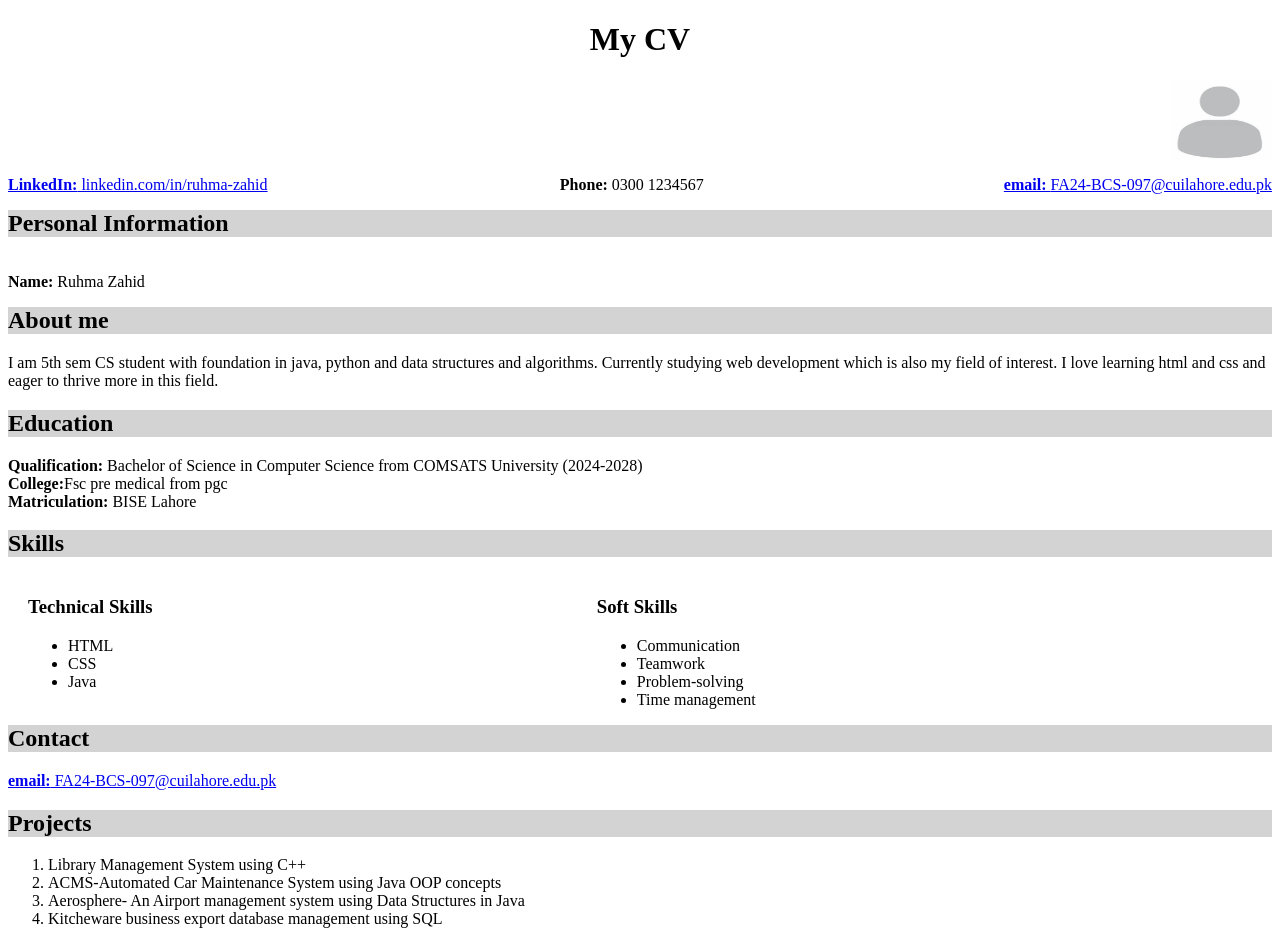
<file: assignment-1/index.html>
<!doctype html>
<html lang="en">

  <head>
    <meta charset="UTF-8" />
    <meta name="viewport" content="width=device-width, initial-scale=1.0" />
    <title>CV</title>
    <link rel="stylesheet" href="styles.css" />
  </head>


  <body>

    <header id="header">
    <h1 id="cv">My CV</h1>
    <img src="placeholder.png" id="profile-image" style="width: 100px; height: 80px;" />
    
   </header>
   
   <section id="info">
    <p id="email">
      <a href="mailto: FA24-BCS-097@cuilahore.edu.pk"
        ><b>email: </b>FA24-BCS-097@cuilahore.edu.pk</a
      >
    </p>
    <p id="phone"><strong>Phone:</strong> 0300 1234567</p>
    <p id="linkedIn">
      <a
        href="https://www.linkedin.com/in/ruhma-zahid-532975378/?lipi=urn%3Ali%3Apage%3Ad_flagship3_profile_view_base_contact_details%3BFrodphF%2FR5KAs%2BOW79WcMw%3D%3D"
        target="_blank"
        ><b>LinkedIn:</b> linkedin.com/in/ruhma-zahid</a
      >
    </p>

    </section>


  <div>
    <h2 id="personal">Personal Information</h2>
    <p id="name"><b>Name:</b> Ruhma Zahid</p>
    
</div>

<section id="about">
    <h2 id="about-me"> About me</h2>
    <p> I am 5th sem CS student with foundation in java, python and data structures and algorithms. Currently studying web development which is also my field of interest. I love learning html and css and eager to thrive more in this field. </p>
    
  </section>

<section id="education">
  <h2 id="education-title">Education</h2>
    <p id="qualification">
      <b>Qualification:</b> Bachelor of Science in Computer Science from COMSATS University (2024-2028)
    <br>
     <b>College:</b>Fsc pre medical from pgc
    <br> 
     <b>Matriculation:</b> BISE Lahore</p>

     <section>
      <h2 id="skills">Skills</h2>
      <div id="technical-skills">
      <h3>Technical Skills</h3>
      <ul>
        <li>HTML</li>
        <li>CSS</li>
        <li>Java</li>
      </ul>
      </div>

      <div id="soft_skills">
      <h3>Soft Skills</h3>
      <ul>
        <li>Communication</li>
        <li>Teamwork</li>
        <li>Problem-solving</li>
        <li>Time management</li>  
      </ul>
      </div>
      </section>

      <section >
      <h2 id="contact">Contact</h2>
      <p>
        <a href="mailto:FA24-BCS-097@cuilahore.edu.pk"
          ><b>email:</b> FA24-BCS-097@cuilahore.edu.pk</a>
      </section>

    <section>
      <h2 id="projects">Projects</h2>
      <ol>
        <li>Library Management System using C++</li>
        <li>ACMS-Automated Car Maintenance System using Java OOP concepts</li>
        <li>Aerosphere- An Airport management system using Data Structures in Java</li>
        <li>Kitcheware business export database management using SQL</li>
      </ol>
    </section>

  </body>
</html>
</file>
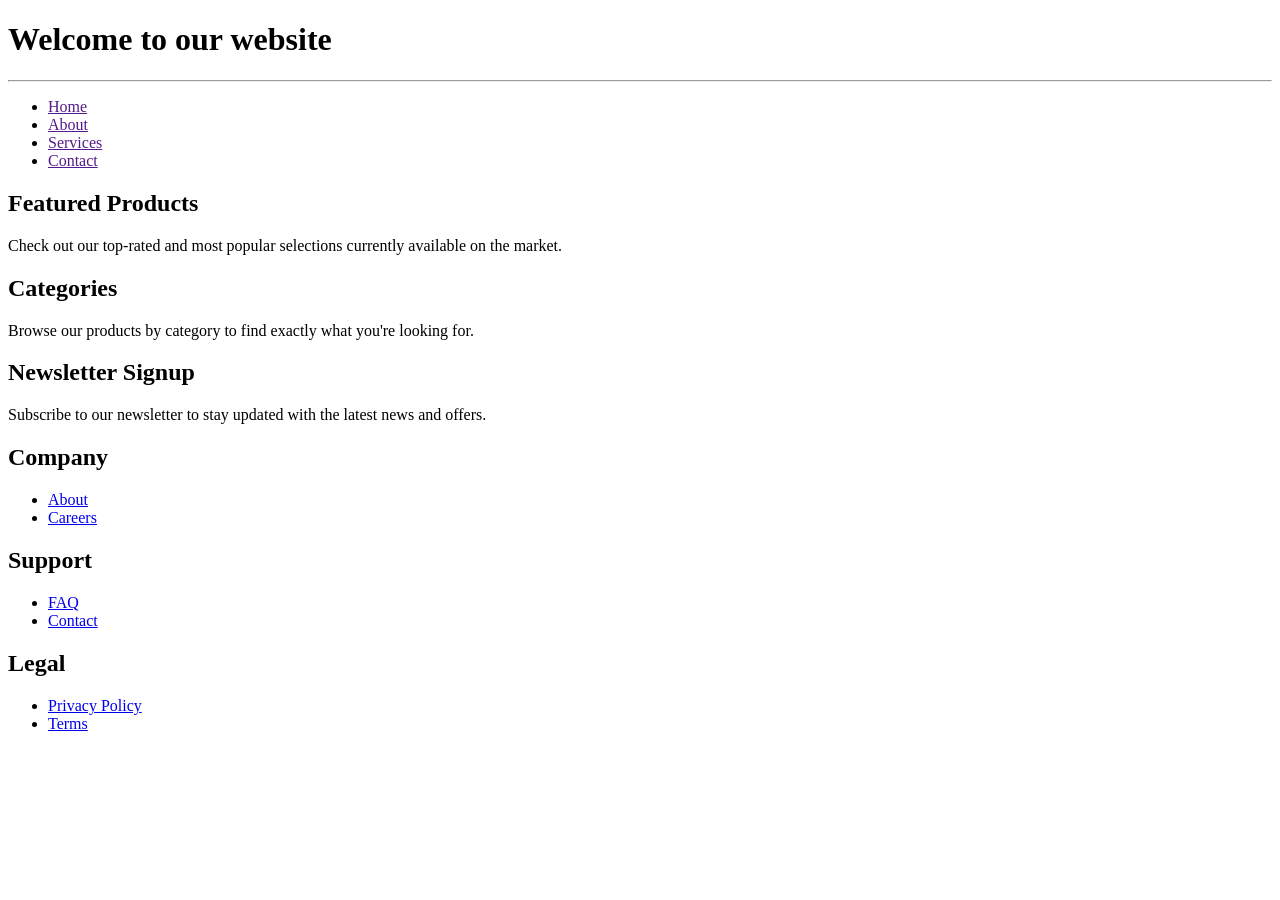
<file: LAB1/index.html>
<!doctype html>
<html lang="en">
  <head>
    <meta charset="UTF-8" />
    <meta name="viewport" content="width=device-width, initial-scale=1.0" />
    <title>LAB1</title>
  </head>
  <body>
    <header><h1>Welcome to our website</h1></header>
    <hr />

    <nav>
      <ul>
        <li><a href="">Home</a></li>
        <li><a href="">About</a></li>
        <li><a href="">Services</a></li>
        <li><a href="">Contact</a></li>
      </ul>
    </nav>

    <main>
      <section>
        <h2>Featured Products</h2>
        <p>
          Check out our top-rated and most popular selections currently
          available on the market.
        </p>
      </section>
      <section>
        <h2>Categories</h2>
        <p>
          Browse our products by category to find exactly what you're looking
          for.
        </p>
      </section>
      <section>
        <h2>Newsletter Signup</h2>
        <p>
          Subscribe to our newsletter to stay updated with the latest news and
          offers.
        </p>
      </section>
    </main>

    <footer>
      <div class="footer-col">
        <h2>Company</h2>
        <ul>
          <li><a href="#">About</a></li>
          <li><a href="#">Careers</a></li>
        </ul>
      </div>
      <div class="footer-col">
        <h2>Support</h2>
        <ul>
          <li><a href="#">FAQ</a></li>
          <li><a href="#">Contact</a></li>
        </ul>
      </div>
      <div class="footer-col">
        <h2>Legal</h2>
        <ul>
          <li><a href="#">Privacy Policy</a></li>
          <li><a href="#">Terms</a></li>
        </ul>
      </div>
    </footer>
  </body>
</html>
</file>
<file: assignment-1/styles.css>
#info{
     clear:both;
    }

      #cv {
        text-align: center;
      }

      #email{
        float:right;

      }

      #name{
        float:left;
      }

      #phone{
        float:right;
        margin-right:  300px;
      }

      #linkedIn{
        float:left;
      }

      #personal{
        clear:both;
        background-color:lightgray;
      }

      #profile-image {
        display: block;
        margin: 0 auto;
        float:right;
      }

      #about-me{
        clear:both;
        background-color:lightgray;
      }

      #education-title{
        clear:both;
        background-color:lightgray;
      }

      #skills{
        background-color:lightgray;
      }
    
      #technical-skills {
      float: left;
      width: 45%;
      margin-left: 20px;
      }
      
     #soft_skills {
      float: left;
      width: 45%;
      margin-right: 20px;
      }

      #contact{
        clear:both;
        background-color:lightgray;
      }

      #projects{
        clear:both;
        background-color:lightgray;
      }
</file>
